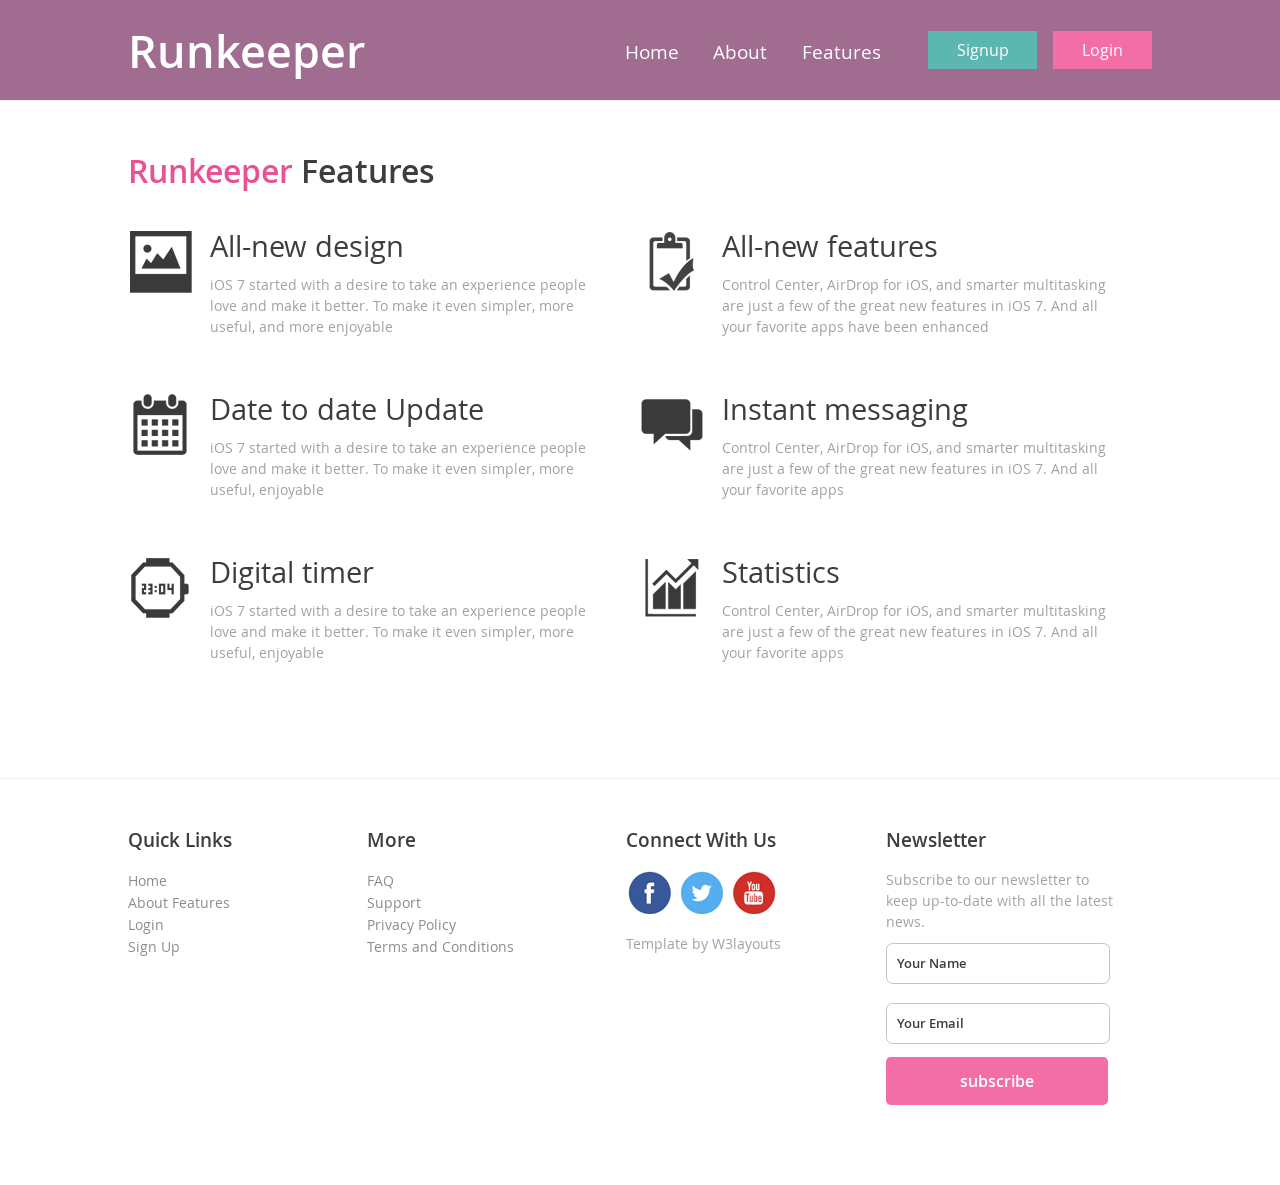
<file: features.html>
<!--
Author: W3layouts
Author URL: http://w3layouts.com
License: Creative Commons Attribution 3.0 Unported
License URL: http://creativecommons.org/licenses/by/3.0/
-->
<!DOCTYPE HTML>
<html>
	<head>
		<title>Runkeeper Website Template | features :: w3layouts</title>
		<link href="web/css/style.css" rel='stylesheet' type='text/css' />
		<meta name="viewport" content="width=device-width, initial-scale=1">
		<link rel="shortcut icon" type="image/x-icon" href="web/images/fav-icon.png" />
		<script type="application/x-javascript"> addEventListener("load", function() { setTimeout(hideURLbar, 0); }, false); function hideURLbar(){ window.scrollTo(0,1); } </script>
		</script>
		<!---start-login-script--->
		<script type="text/javascript" src="web/js/jquery.min.js"></script>
		<script src="web/js/login.js"></script>
		<!---//End-login-script--->
		<!-----768px-menu----->
		<link type="text/css" rel="stylesheet" href="web/css/jquery.mmenu.all.css" />
		<script type="text/javascript" src="web/js/jquery.mmenu.js"></script>
			<script type="text/javascript">
				//	The menu on the left
				$(function() {
					$('nav#menu-left').mmenu();
				});
		</script>
		<!-----//768px-menu----->
	</head>
	<body>
		<!---start-wrap---->
		<!------start-768px-menu---->
			<div id="page">
					<div id="header">
						<a class="navicon" href="#menu-left"> </a>
					</div>
					<nav id="menu-left">
						<ul>
							<li><a href="index.html">Home</a></li>
							<li><a href="about.html">About</a></li>
							<li><a href="features.html">Features</a></li>
							<div class="clear"> </div>
						</ul>
					</nav>
			</div>
		<!------start-768px-menu---->
			<!---start-header---->
			<div class="header">
				<div class="wrap">
				<div class="header-left">
					<div class="logo">
						<a href="index.html">Runkeeper</a>
					</div>
				</div>
				<div class="header-right">
					<div class="top-nav">
					<ul>
						<li><a href="index.html">Home</a></li>
						<li><a href="about.html">About</a></li>
						<li><a href="features.html">Features</a></li>
					</ul>
				</div>
				<div class="sign-ligin-btns">
					<ul>
						<li id="signupContainer"><a class="signup" id="signupButton" href="#"><span><i>Signup</i></span></a>
							 <div class="clear"> </div>
				                <div id="signupBox">                
				                    <form id="signupForm">
				                        <fieldset id="signupbody">
				                            <fieldset>
				                                <label for="email">Email Address <span>*</span></label>
				                                <input type="text" name="email" id="signupemail" />
				                            </fieldset>
				                            <fieldset>
				                                <label for="password">Choose Password <span>*</span></label>
				                                <input type="password" name="password" id="signuppassword" />
				                            </fieldset>
				                             <fieldset>
				                                <label for="password">Confirm Password <span>*</span></label>
				                                <input type="password" name="password" id="signuppassword1" />
				                            </fieldset>
				                            <input type="submit" id="signup" value="Register Now!" />
				                        </fieldset>
				                    </form>
				                </div>
				            <!-- Login Ends Here -->
						</li>
						<li id="loginContainer"><a class="login" id="loginButton" href="#"><span><i>Login</i></span></i></a>
							 <div class="clear"> </div>
				                <div id="loginBox">                
				                    <form id="loginForm">
				                        <fieldset id="body">
				                            <fieldset>
				                                <label for="email">Email Address</label>
				                                <input type="text" name="email" id="email" />
				                            </fieldset>
				                            <fieldset>
				                                <label for="password">Password</label>
				                                <input type="password" name="password" id="password" />
				                            </fieldset>
				                            <label class="remeber" for="checkbox"><input type="checkbox" id="checkbox" />Remember me</label>
				                            <input type="submit" id="login" value="login" />
				                        </fieldset>
				                        <span><a href="#">Forgot your password?</a></span>
				                    </form>
				                </div>
				            <!-- Login Ends Here -->
						</li>
						<div class="clear"> </div>
					</ul>
				</div>
				<div class="clear"> </div>
				</div>
				<div class="clear"> </div>
			</div>
			</div>
			<!---//End-header---->
			<!----//End-banner---->
			<!----start-content--->
			<div class="content">
				<div class="content-feature-grids">
					<div class="wrap"> 
						<h1><span>Runkeeper</span> Features</h1>
					<div class="feature-grid">
						<div class="feature-grid-left icon1">
							<span> </span>
						</div>
						<div class="feature-grid-right">
							<h2>All-new design</h2>
							<p>iOS 7 started with a desire to take an experience people love and make it better. To make it even simpler, more useful, and more enjoyable </p>
						</div>
						<div class="clear"> </div>
					</div>
					<div class="feature-grid">
						<div class="feature-grid-left icon2">
							<span> </span>
						</div>
						<div class="feature-grid-right">
							<h2>All-new features</h2>
							<p>Control Center, AirDrop for iOS, and smarter multitasking are just a few of the great new features in iOS 7. And all your favorite apps have been enhanced</p>
						</div>
						<div class="clear"> </div>
					</div>
					<div class="feature-grid">
						<div class="feature-grid-left icon3">
							<span> </span>
						</div>
						<div class="feature-grid-right">
							<h2>Date to date Update</h2>
							<p>iOS 7 started with a desire to take an experience people love and make it better. To make it even simpler, more useful, enjoyable </p>
						</div>
						<div class="clear"> </div>
					</div>
					<div class="feature-grid">
						<div class="feature-grid-left icon4">
							<span> </span>
						</div>
						<div class="feature-grid-right">
							<h2>Instant messaging</h2>
							<p>Control Center, AirDrop for iOS, and smarter multitasking are just a few of the great new features in iOS 7. And all your favorite apps</p>
						</div>
						<div class="clear"> </div>
					</div>
					<div class="feature-grid">
						<div class="feature-grid-left icon5">
							<span> </span>
						</div>
						<div class="feature-grid-right">
							<h2>Digital timer</h2>
							<p>iOS 7 started with a desire to take an experience people love and make it better. To make it even simpler, more useful, enjoyable </p>
						</div>
						<div class="clear"> </div>
					</div>
					<div class="feature-grid">
						<div class="feature-grid-left icon6">
							<span> </span>
						</div>
						<div class="feature-grid-right">
							<h2>Statistics</h2>
							<p>Control Center, AirDrop for iOS, and smarter multitasking are just a few of the great new features in iOS 7. And all your favorite apps</p>
						</div>
						<div class="clear"> </div>
					</div>
					<div class="clear"> </div>
				</div>
				</div>
			</div>
				<!---start-bottom-footer-grids---->
				<div class="footer-grids">
					<div class="wrap">
						<div class="footer-grid">
							<h3>Quick Links</h3>
							<ul>
								<li><a href="#">Home</a></li>
								<li><a href="#">About Features</a></li>
								<li><a href="#">Login</a></li>
								<li><a href="#">Sign Up</a></li>
							</ul>
						</div>
						<div class="footer-grid">
							<h3>More</h3>
							<ul>
								<li><a href="#">FAQ</a></li>
								<li><a href="#">Support</a></li>
								<li><a href="#">Privacy Policy</a></li>
								<li><a href="#">Terms and Conditions</a></li>
							</ul>
						</div>
						<div class="footer-grid">
							<h3>Connect With Us</h3>
							<ul class="social-icons">
								<li><a class="facebook" href="#"> </a></li>
								<li><a class="twitter" href="#"> </a></li>
								<li><a class="youtube" href="#"> </a></li>
							</ul>
							<p class="copy-right">Template by <a href="#">W3layouts</a></p>
						</div>
						<div class="footer-grid">
							<h3>Newsletter</h3>
							<p>Subscribe to our newsletter to keep up-to-date with all the latest news.</p>
							<form>
								<input type="text" class="text" value="Your Name" onfocus="this.value = '';" onblur="if (this.value == '') {this.value = 'Your Name';}">
								<input type="text" class="text" value="Your Email" onfocus="this.value = '';" onblur="if (this.value == '') {this.value = 'Your Email';}">
								<input type="submit" value="subscribe" />
							</form>
						</div>
						<div class="clear"> </div>
					</div>
				</div>
				<!---//End-bottom-footer-grids---->
			</div>
			<!----//End-content--->
		<!---//End-wrap---->
	</body>
</html>
</file>
<file: web/css/style.css>
/* reset */
html,body,div,span,applet,object,iframe,h1,h2,h3,h4,h5,h6,p,blockquote,pre,a,abbr,acronym,address,big,cite,code,del,dfn,em,img,ins,kbd,q,s,samp,small,strike,strong,sub,sup,tt,var,b,u,i,dl,dt,dd,ol,nav ul,nav li,fieldset,form,label,legend,table,caption,tbody,tfoot,thead,tr,th,td,article,aside,canvas,details,embed,figure,figcaption,footer,header,hgroup,menu,nav,output,ruby,section,summary,time,mark,audio,video{margin:0;padding:0;border:0;font-size:100%;font:inherit;vertical-align:baseline;}
article, aside, details, figcaption, figure,footer, header, hgroup, menu, nav, section {display: block;}
ol,ul{list-style:none;margin:0px;padding:0px;}
blockquote,q{quotes:none;}
blockquote:before,blockquote:after,q:before,q:after{content:'';content:none;}
table{border-collapse:collapse;border-spacing:0;}
/* start editing from here */
a{text-decoration:none;}
.txt-rt{text-align:right;}/* text align right */
.txt-lt{text-align:left;}/* text align left */
.txt-center{text-align:center;}/* text align center */
.float-rt{float:right;}/* float right */
.float-lt{float:left;}/* float left */
.clear{clear:both;}/* clear float */
.pos-relative{position:relative;}/* Position Relative */
.pos-absolute{position:absolute;}/* Position Absolute */
.vertical-base{	vertical-align:baseline;}/* vertical align baseline */
.vertical-top{	vertical-align:top;}/* vertical align top */
nav.vertical ul li{	display:block;}/* vertical menu */
nav.horizontal ul li{	display: inline-block;}/* horizontal menu */
img{max-width:100%;}
/*end reset*/
/*----importing-fonts---*/
/*-----light-font----*/
@font-face {
    font-family: 'open_sanslight';
    src: url('../fonts/opensans_light_macroman/OpenSans-Light-webfont.eot');
    src: url('../fonts/opensans_light_macroman/OpenSans-Light-webfont.eot?#iefix') format('embedded-opentype'),
         url('../fonts/opensans_light_macroman/OpenSans-Light-webfont.woff') format('woff'),
         url('../fonts/opensans_light_macroman/OpenSans-Light-webfont.ttf') format('truetype'),
         url('../fonts/opensans_light_macroman/OpenSans-Light-webfont.svg#open_sanslight') format('svg');
    font-weight: normal;
    font-style: normal;
}
	/*-----regular-font----*/
@font-face {
    font-family: 'open_sansregular';
    src: url('../fonts/opensans_regular_macroman/OpenSans-Regular-webfont.eot');
    src: url('../fonts/opensans_regular_macroman/OpenSans-Regular-webfont.eot?#iefix') format('embedded-opentype'),
         url('../fonts/opensans_regular_macroman/OpenSans-Regular-webfont.woff') format('woff'),
         url('../fonts/opensans_regular_macroman/OpenSans-Regular-webfont.ttf') format('truetype'),
         url('../fonts/opensans_regular_macroman/OpenSans-Regular-webfont.svg#open_sansregular') format('svg');
    font-weight: normal;
    font-style: normal;
}
	/*-----semi-bold-font----*/
@font-face {
    font-family: 'open_sanssemibold';
    src: url('../fonts/opensans_semibold_macroman/OpenSans-Semibold-webfont.eot');
    src: url('../fonts/opensans_semibold_macroman/OpenSans-Semibold-webfont.eot?#iefix') format('embedded-opentype'),
         url('../fonts/opensans_semibold_macroman/OpenSans-Semibold-webfont.woff') format('woff'),
         url('../fonts/opensans_semibold_macroman/OpenSans-Semibold-webfont.ttf') format('truetype'),
         url('../fonts/opensans_semibold_macroman/OpenSans-Semibold-webfont.svg#open_sanssemibold') format('svg');
    font-weight: normal;
    font-style: normal;
}
/*----//importing-fonts---*/
body{
	background:#fff;
	//background: #675CC5;
	font-family: 'open_sansregular';
}
/*---start-wrap-----*/
.wrap{
	width:70%;
	margin:0 auto;
}
#page{
	display:none;
}
/*---start-header----*/
.header {
	padding: 0.3em 0 0em;
	border-bottom: 1px solid #eee;
	background: #A06C90;
}
.header-left{
	float:left;
	margin-top: 1em;
}
.logo a{
	//color: #E95393;
	color: #fff;
	font-family: 'open_sanssemibold';
	font-size: 2.8em;
}
.header-right{
	float:right;
	width: 50%;
}
.top-nav ul li{
	display:inline-block;
}
.top-nav ul li a{
	//color: #777777;
	color: #fff;
	padding: 1.8em 0.8em;
	display: block;
	font-size: 1.2em;
	transition:0.5s all;
	-webkit-transition:0.5s all;
	-moz-transition:0.5s all;
	-o-transition:0.5s all;
}
.top-nav ul li a:hover{
	color:#E95393;
}
.top-nav{
	float:left;
}
.sign-ligin-btns{
	float:right;
	margin-top: 1.8em;
}
.sign-ligin-btns ul li{
	display:inline-block;
	margin-left: 1em;
}
.sign-ligin-btns ul li a.signup span,.sign-ligin-btns ul li a.login span{
	padding: 0.5em 1.8em 0.55em 1.8em;
	display: block;
	font-size: 1em;
	transition: 0.5s all;
	-webkit-transition: 0.5s all;
	-moz-transition: 0.5s all;
	-o-transition: 0.5s all;
	border-radius: 0.15em;
	-webkit-border-radius: 0.15em;
	-moz-border-radius: 0.15em;
	-o-border-radius: 0.15em;
}
.sign-ligin-btns ul li a.signup{
	//background:#53CBE9;
	background: #5CB7B1;
	color:#FFF;
}
.sign-ligin-btns ul li a.signup:hover{
	background: #52ADA7;
}
.sign-ligin-btns ul li a.login{
	background:#F36EA7;
	//background: #5A9AB7;
	color:#FFF;
}
.sign-ligin-btns ul li a.login:hover{
	background: #EE639F;
}
/*---End-header----*/
/*--slider--*/
.text-slider{
	//background:url(../images/slider.jpg) no-repeat 0px 0px;
	background:url(../images/work.jpg) no-repeat 0px 0px;
	background-size: 100% 120%;
}
/*--//End-slider--*/
/*----start-content---*/
.top-grids{
	padding: 3em 0 5em 0;
	position:relative;
}
.top-grid{
	width:31.33%;
	float:left;
	margin-right:2%;
	text-align:center;
	position: relative;
}
.top-grid img{
	display:inline-block;
}
.top-grid span label{
	font-size: 1.6em;
	line-height: 1.8em;
	color: #6B6B6B;
}
.top-grid span{
	display: block;
	width: 45px;
	height: 45px;
	border: 2px solid #ADACAC;
	border-radius: 30em;
	margin: 0.8em auto 1em;
}
.top-grid a{
	display: block;
	color: #6B6B6B;
	font-size: 1.25em;
}
.top-grid:nth-child(3){
	margin-right:0;
}
.product-pic {
	min-height: 178px;
}
.frist-product-pic{
	padding-top:10px;
	min-height:120px;
}
.grids-border{
	position:absolute;
}
.border{
	height: 3px;
	width: 300px;
	display: block;
	background: url(../images/grids-border.png) no-repeat 0px 0px;
	position: absolute;
	left: 60%;
	top: 76%;
}
/*---start-mid-grids----*/
.mid-grids{
	padding: 5em 0;
	border: 1px solid #eee;
	border-right: none;
	border-left: none;
}
.mid-grids-left{
	float:left;
	width:40%;
	margin-right:2%;
}
.mid-grids-right{
	float:right;
	width:58%;
}
.fea li a:before{
	content:url(../images/arrow.png) no-repeat 0px 0px;
}
.mid-grids-right h3 span{
	color:#E95192;
	font-size: 1.4em;
	font-family: 'open_sanssemibold';
}
.mid-grids-right h3{
	color:#727272;
	font-size: 2em;
}
.mid-grids-right p{
	font-size: 1.25em;
	line-height: 1.5em;
	color: #6F6F6F;
	width: 80%;
}
.mid-grids-right p big{
	font-family: 'open_sanssemibold';
}
.mid-grids-right ul li{
	display:block;
}
.mid-grids-right ul{
	margin: 0.6em 0 1.1em;
}
.mid-grids-right ul li a{
	font-family: 'open_sanslight';
	color: #A2A2A2;
	padding: 0.2em 0;
	font-size: 1.2em;
	display: block;
	-webkit-transition: all 0.3s ease-in-out;
	-moz-transition: all 0.3s ease-in-out;
	-o-transition: all 0.3s ease-in-out;
	transition: all 0.3s ease-in-out;
	filter: alpha(opacity=50);
	opacity: 0.9;
}
.mid-grids-right ul li a:hover{
	zoom: 1;
	filter: alpha(opacity=50);
	opacity: 1;
	-webkit-transition: opacity .15s ease-in-out;
	-moz-transition: opacity .15s ease-in-out;
	-ms-transition: opacity .15s ease-in-out;
	-o-transition: opacity .15s ease-in-out;
	transition: opacity .15s ease-in-out;
}
.mid-grids-right ul li a i{
	font-style:italic;
	padding:0px 5px;
	font-family: 'open_sanssemibold';
	color:#646464;
}
.big-btns ul li{
	display:inline-block;
}
.big-btns ul li a{
	width: 178px;
	height: 50px;
	display: block;
}
.big-btns ul li a.and{
	background:url(../images/big-btns.png) no-repeat 0px 0px; 
}
.big-btns ul li a.iphone{
	background: url(../images/big-btns.png) no-repeat -182px 0px;
}
/*---//End-mid-grids---*/
/*---start-footer-grids---*/
.footer-grid{
	width: 23.33%;
	float: left;
	margin-right: 2%;
}
.footer-grid:nth-child(3n+1){
	margin-right:0;
}
.footer-grid h3{
	color:#3D3D3D;
	font-size:1.2em;
	font-family: 'open_sanssemibold';
	margin-bottom: 0.8em;
}
.footer-grid ul li{
}
.footer-grid ul li a{
	color: #8C8C8C;
	font-size: 0.9em;
	transition:0.5s all;
	-webkit-transition:0.5s all;
	-moz-transition:0.5s all;
	-o-transition:0.5s all;
}
.footer-grid ul li a:hover{
	zoom: 1;
	filter: alpha(opacity=75);
	opacity: 0.7;
	-webkit-transition: opacity .15s ease-in-out;
	-moz-transition: opacity .15s ease-in-out;
	-ms-transition: opacity .15s ease-in-out;
	-o-transition: opacity .15s ease-in-out;
	transition: opacity .15s ease-in-out;
}
.social-icons li{
	display:inline-block;
}
.social-icons li a{
	width:48px;
	height:45px;
	display:block;
}
.social-icons li a.facebook{
	background:url(../images/footer-icons.png) no-repeat 0px 0px;
}
.social-icons li a.twitter{
	background: url(../images/footer-icons.png) no-repeat -56px 0px;
}
.social-icons li a.youtube{
	background: url(../images/footer-icons.png) no-repeat -112px 0px;
}
.footer-grid p{
	color: #A2A2A2;
	font-size: 0.875em;
	line-height: 1.5em;
	padding:0 0 0.4em 0;
}
.footer-grid input[type="text"]{
	width: 84%;
	margin: 0.4em 0 1em;
	padding: 0.8em;
	border: 1px solid #C3C3C3;
	transition: border-color 0.5s all;
	-webkit-transition: border-color 0.5s all;
	-moz-transition: border-color 0.5s all;
	-o-transition: border-color 0.5s all;
	font-family: 'open_sanssemibold';
	color: #3D3D3D;
	outline: none;
	border-radius: 0.5em;
	-webkit-border-radius: 0.5em;
	-moz-border-radius: 0.5em;
	-o-border-radius: 0.5em;
}
.footer-grid input[type="text"]:hover{
	border:1px solid #999;
}
.footer-grid input[type="submit"]{
	background: #F36EA7;
	padding: 0.8em;
	display: block;
	width: 93%;
	font-family: 'open_sanssemibold';
	color: #FFF;
	border: none;
	font-size: 1em;
	border-radius: 0.3em;
	-webkit-border-radius: 0.3em;
	-moz-border-radius: 0.3em;
	-o-border-radius: 0.3em;
	outline:none;
	cursor:pointer;
	transition: 0.5s all;
	-webkit-transition: 0.5s all;
	-moz-transition: 0.5s all;
	-o-transition: 0.5s all;
}
.footer-grid input[type="submit"]:hover {
	background: #EE639F;
}
.footer-grids {
	padding: 3em 0 5em;
}
.copy-right{
	margin-top:1em;
}
.copy-right a{
	color: #A2A2A2;
	transition:0.5s all;
	-webkit-transition:0.5s all;
	-moz-transition:0.5s all;
	-o-transition:0.5s all;
}
.copy-right a:hover{
	color:#F36EA7;
}
/*---//End-footer-grids---*/
/*---strat-about----*/
.about h1{
	color: #3D3D3D;
	font-size: 2em;
	font-family: 'open_sanssemibold';
	margin:1em 0 0 0;
}
.about h1 span{
	color:#E95192;
	font-family: 'open_sanssemibold';
}
/*---start-panels----*/
.panels {
	margin: 1em 0 2em 0;
}
.panel-left{
	text-align: center;
}
.panel-right h3 span{
	color: #E95192;
	font-size: 1.4em;
	font-family: 'open_sanssemibold';
}
.panel-left span{
	background: url(../images/dual-divice.png) no-repeat 0px 0px;
	width: 239px;
	height: 328px;
	display: block;
	margin: 0 auto;
}
.panel-right{
	text-align: center;
}
.panel-right h3{
	font-size: 2em;
	color: #3D3D3D;
	font-weight: 300;
	line-height: 1.5em;
	padding: 0.4em 0 0.2em 0;
}
.panel-right p{
	font-weight: 300;
	width: 79%;
	margin: 0 auto;
	color: #A2A2A2;
	font-size: 0.9em;
	line-height: 1.5em;
}
/*---//End-panels----*/
/*---start-testimonials----*/
.testimonials {
	padding: 0em 0 2em 0;
	border: 1px solid #eee;
	border-right: 0;
	border-left: 0;
	margin: 3em 0 1em;
}
.testimonial-head{
	text-align:center;
}
.testimonial-head p{
	color: #A2A2A2;
	font-size: 0.9em;
	line-height: 1.5em;
	margin: 0 auto;
}
.testimonial-grid{
	float:left;
	width:31.33%;
	margin-right:2%;
	text-align:center;
}
.testimonial-grid p{
	width: 90%;
	margin: 0.5em auto;
	color: #A2A2A2;
	font-size: 0.9em;
	line-height: 1.5em;
}
.testimonial-grid a{
	font-size: 1em;
	color: #3D3D3D;
	line-height: 1.8em;
	transition: 0.5s all;
	-webkit-transition: 0.5s all;
	-moz-transition: 0.5s all;
	-o-transition: 0.5s all;
	font-family: 'open_sanssemibold';
}
.testimonial-grids {
	margin: 3em 0;
}
.testimonial-grid a:hover{
	color:#F36EA7;
}
.testimonial-grid:nth-child(3){
	margin-right:0px;
}
/*---//End-testimonials----*/
/*---start-clients-sider-----*/
/*-----*/
.flexiselDemo3 {
	display:none;
}

.nbs-flexisel-container {
    position:relative;
    max-width:100%;
}
.nbs-flexisel-ul {
    position:relative;
    width:9999px;
    margin:0px;
    padding:0px;
    list-style-type:none;   
    text-align:center;  
}

.nbs-flexisel-inner {
    overflow: hidden;
	width: 79%;
	margin: 0 auto;
}
.nbs-flexisel-item {
    float:left;
    margin:0px;
    padding:0px;
    cursor:pointer;
    position:relative;
    line-height:0px;
    cursor:pointer;
}
.nbs-flexisel-item img {
    width: 100%;
    cursor: pointer;
    position: relative;
    margin-top: 10px;
    margin-bottom: 10px;
    max-width:100px;
    max-height:45px;
}
/*** Navigation ***/
.nbs-flexisel-nav-left,
.nbs-flexisel-nav-right {
    width: 22px;
    height: 22px; 
    position: absolute;
    cursor: pointer;
    z-index: 100;
    opacity: 0.5;
}
.nbs-flexisel-nav-left {
    left: 10px;
    background: url(../images/button-previous.png) no-repeat;
}

.nbs-flexisel-nav-right {
    right: 5px;
    background: url(../images/button-next.png) no-repeat;
}
/*---//clients-sider-----*/
/*---//End-about----*/
/*---start-feartures-grids----*/
.feature-grid{
	width: 50%;
	float: left;
	margin-bottom: 5%;
}
.feature-grid:nth-child(2),.feature-grid:nth-child(4),.feature-grid:nth-child(6){
	margin-right:0;
}
.feature-grid-left {
	width: 13%;
	float: left;
	margin-top: 0.3em;
}
.feature-grid-left span{
	width:64px;
	height:64px;
	display:inline-block;
}
.icon1 span{
	background: url(../images/icons.png) no-repeat -6px 0px;
}
.icon2 span{
	background: url(../images/icons.png) no-repeat -328px 0px;
}
.icon3 span{
	background: url(../images/icons.png) no-repeat -268px 0px;
}
.icon4 span{
	background: url(../images/icons.png) no-repeat -74px 0px;
}
.icon5 span{
	background: url(../images/icons.png) no-repeat -140px 0px;
}
.icon6 span{
	background: url(../images/icons.png) no-repeat -204px 0px;
}
.feature-grid-right{
	width:84%;
	float:right;
}
.feature-grid-right h2{
	font-size: 1.8em;
	color: #3D3D3D;
	font-weight: 300;
	line-height: 1.5em;
	margin: 0px 0px 0.2em 0;
	display: block;
	transition: 0.5s all;
	-webkit-transition: 0.5s all;
	-moz-transition: 0.5s all;
	-o-transition: 0.5s all;
}
.feature-grid-right p{
	font-size: 0.875em;
	color: #A2A2A2;
	line-height: 1.5em;
	width: 90%;
}
.content-feature-grids {
	border-bottom: 1px solid #eee;
	padding: 3em 0 4em 0;
}
.content-feature-grids h1{
	color: #3D3D3D;
	font-size: 2em;
	font-family: 'open_sanssemibold';
	margin: 0em 0 1em 0;
}
.content-feature-grids h1 span{
	color: #E95192;
	font-family: 'open_sanssemibold';
}
/*---//End-feartures-grids----*/
/*-------LOGIN STARTS HERE -------*/
/* Login Container (default to float:right) */
#loginContainer {
    position:relative;
    float: left;
}

/* Login Button */
#loginButton { 
    display: inline-block;
	float: right;
	position: relative;
	z-index: 30;
	top: -3px;
	cursor: pointer;
}
/* Login Button Text */
#loginButton span {
  display: block;
	text-align: center;
	border-radius: 0.15em;
	-webkit-border-radius: 0.15em;
	-moz-border-radius: 0.15em;
	-o-border-radius: 0.15em;
}
/* Login Box */
#loginBox {
    position: absolute;
	top: 66px;
	right: 0;
	display: none;
	z-index: 999;
	padding-bottom: 0.8em;
	background: #fff;
	border: 1px solid #eee;
}
/* If the Login Button has been clicked */    
#loginButton.active {
	border-radius: 0.15em;
}
.active span:hover{
	color:#FFF;
}
/* Login Form */
#loginForm {
    width: 270px;
	z-index: 999;
}
#loginForm fieldset {
    margin:0 0 0px 0;
    display:block;
    border:0;
    padding:0;
}
fieldset#body {
    background:#fff;
    padding:10px 13px;
    margin:0;
}
#loginForm #checkbox {
    width:auto;
    margin: 7px 9px 0 0;
    float:left;
    padding:0;
    border:0;
    *margin:-3px 9px 0 0; /* IE7 Fix */
}
#body label {
    color:#777777;
    display:block;
    float:left;
    line-height: 1.5em;
}
#loginForm #body fieldset label {
    display: block;
	color: #777;
	font-size: 0.875em;
	font-weight: normal;
	text-align: center;
	text-transform: uppercase;
	line-height: 1.5em;
}
/* Default Input */
#loginForm input {
    width: 93.6%;
	color: #3a454d;
	padding: 8px 8px;
	margin: 0.3em 0;
	border: 1px solid #D8D8D8;
	font-size: 0.875em;
	font-family: 'open_sansregular';
	transition: border-color 0.5s all;
	-webkit-transition: border-color 0.5s all;
	-moz-transition: border-color 0.5s all;
	-o-transition: border-color 0.5s all;
	border-radius: 0.15em;
	-webkit-border-radius: 0.15em;
	-moz-border-radius: 0.15em;
	-o-border-radius: 0.15em;
}
#loginForm input:hover{
	border: 1px solid #999;
} 
.remeber{
	margin-top:0.5em;
}
/* Sign In Button */
#loginForm #login {
    color: #fff;
	font-size: 0.875em;
	font-weight: normal;
	padding: 10px 15px;
	text-transform: uppercase;
	background:#F36EA7;
	display: inline-block;
	width: 100%;
	cursor:pointer;
	margin: 1em 0 0 0;
	border: none;
	-webkit-transition: all 0.3s ease-out;
	-moz-transition: all 0.3s ease-out;
	-ms-transition: all 0.3s ease-out;
	-o-transition: all 0.3s ease-out;
	transition: all 0.3s ease-out;
	border-radius: 0.15em;
	-webkit-border-radius: 0.15em;
	-moz-border-radius: 0.15em;
	-o-border-radius: 0.15em;
}
#loginButton span:hover{
	color:#FFF;
}
#loginForm #login:hover{
	background:#3D3D3D;
}
/* Forgot your password */
#loginForm span {
    display: block;
	background: #fff;
	padding: 0px 0px 0px 13px;
}
#loginForm span a {
    color: #777;
	font-size: 0.875em;
}
input:focus {
    outline:none;
}
/* signup Container (default to float:right) */
#signupContainer {
    position:relative;
    float: left;
}

/* Login Button */
#signupButton { 
    display: inline-block;
	float: right;
	position: relative;
	z-index: 30;
	top: -3px;
	cursor: pointer;
}
/* Login Button Text */
#signupButton span {
  display: block;
	text-align: center;
	border-radius: 0.15em;
	-webkit-border-radius: 0.15em;
	-moz-border-radius: 0.15em;
	-o-border-radius: 0.15em;
}
/* Login Box */
#signupBox {
    position: absolute;
	top: 66px;
	right: 0;
	display: none;
	z-index: 999;
	padding-bottom: 0.8em;
	background: #fff;
	border: 1px solid #eee;
}
/* If the Login Button has been clicked */    
#signupButton.active {
	border-radius: 0.15em;
}
.active span:hover{
	color:#FFF;
}
/* Login Form */
#signupForm {
    width: 270px;
	z-index: 999;
}
#signupForm fieldset {
    margin:0 0 0px 0;
    display:block;
    border:0;
    padding:0;
}
fieldset#signupbody {
    background:#fff;
    padding:10px 13px;
    margin:0;
}
#signupForm #checkbox {
    width:auto;
    margin: 7px 9px 0 0;
    float:left;
    padding:0;
    border:0;
    *margin:-3px 9px 0 0; /* IE7 Fix */
}
#signupbody label {
    color:#777777;
    display:block;
    float:left;
    line-height: 1.5em;
}
#signupForm #signupbody fieldset label {
    display: block;
	color: #777;
	font-size: 0.875em;
	font-weight: normal;
	text-align: center;
	text-transform: uppercase;
	line-height: 1.5em;
}
#signupForm #signupbody fieldset label span{
	display: inline-block;
	padding: 0px;
	font-size: 0.875em;
	color:#F36EA7;
}
/* Default Input */
#signupForm input[type="text"],#signupForm input[type="password"]{
    width: 93.6%;
	color: #3a454d;
	padding: 8px 8px;
	margin: 0.3em 0;
	border: 1px solid #D8D8D8;
	font-size: 0.875em;
	font-family: 'open_sansregular';
	transition: border-color 0.5s all;
	-webkit-transition: border-color 0.5s all;
	-moz-transition: border-color 0.5s all;
	-o-transition: border-color 0.5s all;
	border-radius: 0.15em;
	-webkit-border-radius: 0.15em;
	-moz-border-radius: 0.15em;
	-o-border-radius: 0.15em;
}
#signupForm input:hover{
	border: 1px solid #999;
} 
.remeber{
	margin-top:0.5em;
}
/* Sign In Button */
#signupForm #signup {
    color: #fff;
	font-size: 0.875em;
	font-weight: normal;
	padding: 10px 15px;
	text-transform: uppercase;
	background:#F36EA7;
	display: inline-block;
	width: 100%;
	cursor:pointer;
	margin: 1em 0 0 0;
	border: none;
	-webkit-transition: all 0.3s ease-out;
	-moz-transition: all 0.3s ease-out;
	-ms-transition: all 0.3s ease-out;
	-o-transition: all 0.3s ease-out;
	transition: all 0.3s ease-out;
	border-radius: 0.15em;
	-webkit-border-radius: 0.15em;
	-moz-border-radius: 0.15em;
	-o-border-radius: 0.15em;
	font-family: 'open_sansregular';
}
#signupButton span:hover{
	color:#FFF;
}
#signupForm #signup:hover{
	background:#3D3D3D;
}
/* Forgot your password */
#signupForm span {
    display: block;
	background: #fff;
	padding: 0px 0px 0px 13px;
}
#signupForm span a {
    color: #777;
	font-size: 0.875em;
}
input:focus {
    outline:none;
}
/*----//End-content---*/
/*---//End-wrap-----*/
/*---start-responsive-design----*/
@media only screen and (max-width:1440px) and (min-width:1366px) {
	.wrap {
		width: 75%;
	}
}
@media only screen and (max-width:1366px) and (min-width:1280px) {
	.wrap {
		width:80%;
	}
	.text-slider {
		background-size: 100% 100%;
	}
}
@media only screen and (max-width:1280px) and (min-width:1024px) {
	.wrap {
		width:80%;
	}
	.text-slider {
		background-size: 100% 100%;
	}
	.header-right {
		width: 53%;
	}
}
@media only screen and (max-width:1024px) and (min-width:768px) {
	.wrap {
		width:80%;
	}
	.text-slider {
		background-size: 100% 100%;
	}
	.header-right {
		width: 66%;
	}
	.mid-grids-right h3 span {
		font-size: 1.2em;
	}
	.mid-grids-right h3 {
		font-size: 1.5em;
	}
	.mid-grids-right p {
		font-size: 0.9em;
	}
	.mid-grids-right ul li a {
		font-size: 0.99em;
	}
	.border {
		width: 215px;
		left: 61%;
		top: 76%;
	}
	.top-grids {
		padding: 2em 0 3em 0;
	}
	.mid-grids {
		padding: 3em 0 2em;
	}
	.panel-right h3 {
		font-size: 1.8em;
	}
	.feature-grid-right {
		width: 81%;
	}
	.header {
		padding:0;
	}
}
@media only screen and (max-width:768px) and (min-width:640px) {
	.wrap {
		width:80%;
	}
	.text-slider {
		background-size: 100% 100%;
	}
	.header-right {
		width: 66%;
	}
	.mid-grids-right h3 span {
		font-size: 1.2em;
	}
	.mid-grids-right h3 {
		font-size: 1.5em;
	}
	.mid-grids-right p {
		font-size: 0.9em;
	}
	.mid-grids-right ul li a {
		font-size: 0.99em;
	}
	.border {
		width: 148px;
		left: 64%;
		top: 76%;
	}
	.top-grids {
		padding: 2em 0 3em 0;
	}
	.mid-grids {
		padding: 3em 0 2em;
	}
	.panel-right h3 {
		font-size: 1.6em;
	}
	.feature-grid-right {
		width: 86%;
	}
	.feature-grid-left {
		margin-top: 1em;
	}
	.feature-grid-right h2 {
		font-size: 1.5em;
		margin:0;
	}
	.header {
		padding: 1em 0;
	}
	.testimonial-grid {
		float: none;
		width:100%;
		margin-bottom:1em;
		text-align: center;
	}
	/*----*/
	#page{
		display:block;
	}
	.top-grid a {
		font-size: 1em;
	}
	.top-grid span {
		width: 35px;
		height: 35px;
	}
	.top-grid span label {
		font-size: 1.2em;
	}
	.about h1 {
		font-size: 1.8em;
		margin: 0.5em 0 0 0;
	}
	.content-feature-grids {
		padding: 1em 0 2em 0;
	}
	.content-feature-grids h1 {
		font-size: 1.8em;
	}
	.feature-grid {
		width:100%;
		float:none;
		margin-bottom:1em;
	}
	.navicon
	{
		display: block;
		width: 32px;
		height: 32px;
		position: absolute;
		top: 35px;
		left: 11px;
		background: url(../images/nav-icon.png) no-repeat;
	}
	.top-nav{
		display:none;
	}
	.header-left {
		float: none;
		margin-top:0em;
	}
	.sign-ligin-btns {
		float: none;
		margin-top: 0px;
		position: absolute;
		top: 4%;
		right: 10%;
	}
	#signupBox,#loginBox {
		top: 60px;
	}
	.mid-grids-left {
		float: none;
		width:100%;
		margin-right:0%;
		text-align: center;
	}
	.mid-grids-right {
		float: none;
		width:100%;
		text-align: center;
	}
	.mid-grids-right ul li {
		display: inline-block;
	}
	.footer-grid {
		width:100%;
		float: none;
		margin-right:0%;
	}
	.footer-grids {
		padding: 2em 0 3em;
	}
	.footer-grid ul li {
		display:inline-block;
		margin-right:0.6em;
	}
	.footer-grid h3 {
		margin-bottom: 0em;
	}
	.footer-grid ul{
		margin:0.5em 0;
	}
	.footer-grid p {
		padding: 0.5em 0;
	}
	.copy-right {
		margin:1em 0 1em 0;
	}
	.footer-grid input[type="text"] {
		width: 89%;
	}
	.panel-right p {
		width:100%;
	}
}
@media only screen and (max-width:640px) and (min-width:480px) {
	.wrap {
		width:80%;
	}
	.text-slider {
		background-size: 100% 100%;
	}
	.header-right {
		width: 66%;
	}
	.mid-grids-right h3 span {
		font-size: 1.2em;
	}
	.mid-grids-right h3 {
		font-size: 1.5em;
	}
	.mid-grids-right p {
		font-size: 0.9em;
	}
	.mid-grids-right ul li a {
		font-size: 0.99em;
	}
	.border {
		width: 126px;
		left: 65%;
		top: 76%;
	}
	.top-grids {
		padding: 2em 0 3em 0;
	}
	.mid-grids {
		padding: 3em 0 2em;
	}
	.panel-right h3 {
		font-size: 1.6em;
	}
	.feature-grid-right {
		width: 84%;
	}
	.feature-grid-left {
		margin-top: 1em;
	}
	.feature-grid-right h2 {
		font-size: 1.5em;
		margin:0;
	}
	.header {
		padding: 1em 0;
	}
	.testimonial-grid {
		float: none;
		width:100%;
		margin-bottom:1em;
		text-align: center;
	}
	/*----*/
	#page{
		display:block;
	}
	.top-grid a {
		font-size: 1em;
	}
	.top-grid span {
		width: 35px;
		height: 35px;
	}
	.top-grid span label {
		font-size: 1.2em;
	}
	.about h1 {
		font-size: 1.8em;
		margin: 0.5em 0 0 0;
	}
	.content-feature-grids {
		padding: 1em 0 2em 0;
	}
	.content-feature-grids h1 {
		font-size: 1.8em;
	}
	.feature-grid {
		width:100%;
		float:none;
		margin-bottom:1em;
	}
	.navicon
	{
		display: block;
		width: 32px;
		height: 32px;
		position: absolute;
		top: 35px;
		left: 11px;
		background: url(../images/nav-icon.png) no-repeat;
	}
	.top-nav{
		display:none;
	}
	.header-left {
		float: none;
		margin-top:0em;
	}
	.sign-ligin-btns {
		float: none;
		margin-top: 0px;
		position: absolute;
		top: 4%;
		right: 8%;
	}
	#signupBox,#loginBox {
		top: 57px;
	}
	.mid-grids-left {
		float: none;
		width:100%;
		margin-right:0%;
		text-align: center;
	}
	.mid-grids-right {
		float: none;
		width:100%;
		text-align: center;
	}
	.mid-grids-right ul li {
		display: inline-block;
	}
	.footer-grid {
		width:100%;
		float: none;
		margin-right:0%;
	}
	.footer-grids {
		padding: 2em 0 3em;
	}
	.footer-grid ul li {
		display:inline-block;
		margin-right:0.6em;
	}
	.footer-grid h3 {
		margin-bottom: 0em;
	}
	.footer-grid ul{
		margin:0.5em 0;
	}
	.footer-grid p {
		padding: 0.5em 0;
	}
	.copy-right {
		margin:1em 0 1em 0;
	}
	.footer-grid input[type="text"] {
		width: 89%;
	}
	.panel-right p {
		width:100%;
	}
	.frist-product-pic {
		padding-top:0px;
		min-height: 120px;
	}
	.frist-product-pic img{
		width: 50%
	}
	.product-pic {
		min-height: 129px;
	}
	.sign-ligin-btns ul li a.signup, .sign-ligin-btns ul li a.login span {
		padding: 0.4em 1.2em 0.4em 1.2em;
	}
	.logo a {
		font-size: 2.5em;
		padding-top: 0.1em;
		display: inline-block;
	}
}
@media only screen and (max-width:480px) and (min-width:320px) {
	.wrap {
		width:80%;
	}
	.text-slider {
		background-size: 100% 100%;
	}
	.header-right {
		width: 66%;
	}
	.mid-grids-right h3 span {
		font-size: 1.2em;
	}
	.mid-grids-right h3 {
		font-size: 1.2em;
	}
	.mid-grids-right p {
		font-size: 0.875em;
		width:100%;
	}
	.mid-grids-right ul li a {
		font-size: 0.875em;
	}
	.border {
		width: 79px;
		left: 70%;
		top: 66%;
	}
	.top-grids {
		padding: 1.5em 0 1.8em 0;
	}
	.mid-grids {
		padding: 1em 0 1em;
	}
	.panel-right h3 {
		font-size: 1.4em;
	}
	.feature-grid-right {
		width: 79%;
	}
	.feature-grid-right p {
		width:100%;
	}
	.feature-grid-left {
		margin-top: 1em;
	}
	.feature-grid-right h2 {
		font-size: 1.5em;
		margin:0;
	}
	.header {
		padding: 1em 0 1.2em;
	}
	.testimonial-grid {
		float: none;
		width:100%;
		margin-bottom:1em;
		text-align: center;
	}
	/*----*/
	#page{
		display:block;
	}
	.top-grid a {
		font-size: 0.9em;
	}
	.top-grid span {
		width: 35px;
		height: 35px;
	}
	.top-grid span label {
		font-size: 1.2em;
	}
	.about h1 {
		font-size: 1.5em;
		margin: 0.5em 0 0 0;
	}
	.content-feature-grids {
		padding: 1em 0 2em 0;
	}
	.content-feature-grids h1 {
		font-size: 1.5em;
	}
	.feature-grid {
		width:100%;
		float:none;
		margin-bottom:1em;
	}
	.navicon
	{
		display: block;
		width: 32px;
		height: 32px;
		position: absolute;
		top: 32px;
		left: 11px;
		background: url(../images/nav-icon.png) no-repeat;
	}
	.top-nav{
		display:none;
	}
	.header-left {
		float: none;
		margin-top:0em;
	}
	.sign-ligin-btns {
		float: none;
		margin-top: 0px;
		position: absolute;
		top: 4%;
		right: 5%;
	}
	#signupBox,#loginBox {
		top: 54px;
	}
	.mid-grids-left {
		float: none;
		width:100%;
		margin-right:0%;
		text-align: center;
	}
	.mid-grids-right {
		float: none;
		width:100%;
		text-align: center;
	}
	.mid-grids-right ul li {
		display: inline-block;
	}
	.footer-grid {
		width:100%;
		float: none;
		margin-right:0%;
	}
	.footer-grids {
		padding: 1em 0 2em;
	}
	.footer-grid ul li {
		display:inline-block;
		margin-right:0.6em;
	}
	.footer-grid h3 {
		margin-bottom: 0em;
	}
	.footer-grid ul{
		margin:0.5em 0;
	}
	.footer-grid p {
		padding: 0.5em 0;
	}
	.copy-right {
		margin:1em 0 1em 0;
	}
	.footer-grid input[type="text"] {
		width: 94%;
	}
	.footer-grid input[type="submit"] {
		padding: 0.7em 0.8em;
		width: 100%;
	}
	.panel-right p {
		width:100%;
	}
	.frist-product-pic {
		padding-top:0px;
		min-height: 120px;
	}
	.frist-product-pic img{
		width: 50%
	}
	.product-pic {
		min-height: 84px;
	}
	.sign-ligin-btns ul li a.signup, .sign-ligin-btns ul li a.login span {
		padding: 0.4em 1.2em 0.4em 1.2em;
	}
	.logo a {
		font-size: 2.2em;
		padding-top: 0.1em;
		display: inline-block;
	}
	.sign-ligin-btns ul li {
		margin-left: 0.5em;
	}
}
@media only screen and (max-width:320px) and (min-width:240px) {
	.wrap {
		width:90%;
	}
	.text-slider {
		background-size: 100% 100%;
	}
	.header-right {
		width: 66%;
	}
	.mid-grids-right h3 span {
		font-size: 1.2em;
	}
	.mid-grids-right h3 {
		font-size: 1.2em;
	}
	.mid-grids-right p {
		font-size: 0.875em;
		width:100%;
	}
	.mid-grids-right ul li a {
		font-size: 0.875em;
	}
	.border {
		width: 42px;
		left: 76%;
		top:63%;
	}
	.top-grids {
		padding: 1.5em 0 1.8em 0;
	}
	.mid-grids {
		padding: 1em 0 1em;
	}
	.panel-right h3 {
		font-size: 1.4em;
	}
	.feature-grid-right {
		width: 73%;
	}
	.feature-grid-right p {
		width:100%;
	}
	.feature-grid-left {
		margin-top: 1em;
	}
	.feature-grid-right h2 {
		font-size: 1.5em;
		margin:0;
	}
	.header {
		padding: 0.8em 0 1.2em;
	}
	.testimonial-grid {
		float: none;
		width:100%;
		margin-bottom:1em;
		text-align: center;
	}
	/*----*/
	#page{
		display:block;
	}
	.top-grid a {
		font-size: 0.9em;
		height: 20px;
		overflow: hidden;
	}
	.top-grid span {
		width: 30px;
		height: 30px;
	}
	.top-grid span label {
		font-size: 1em;
	}
	.about h1 {
		font-size: 1.5em;
		margin: 0.5em 0 0 0;
	}
	.content-feature-grids {
		padding: 1em 0 2em 0;
	}
	.content-feature-grids h1 {
		font-size: 1.5em;
	}
	.feature-grid {
		width:100%;
		float:none;
		margin-bottom:1em;
	}
	.navicon
	{
		display: block;
		width: 32px;
		height: 32px;
		position: absolute;
		top: 29px;
		left: 6px;
		background: url(../images/nav-icon.png) no-repeat;
	}
	.top-nav{
		display:none;
	}
	.header-left {
		float: none;
		margin-top:0em;
	}
	.sign-ligin-btns {
		float: none;
		margin-top: 0px;
		position: absolute;
		top: 4%;
		right: 5%;
	}
	#signupBox,#loginBox {
		top: 62px;
	}
	.mid-grids-left {
		float: none;
		width:100%;
		margin-right:0%;
		text-align: center;
	}
	.mid-grids-right {
		float: none;
		width:100%;
		text-align: center;
	}
	.mid-grids-right ul li {
		display: inline-block;
	}
	.footer-grid {
		width:100%;
		float: none;
		margin-right:0%;
	}
	.footer-grids {
		padding: 1em 0 2em;
	}
	.footer-grid ul li {
		display:inline-block;
		margin-right:0.6em;
	}
	.footer-grid h3 {
		margin-bottom: 0em;
	}
	.footer-grid ul{
		margin:0.5em 0;
	}
	.footer-grid p {
		padding: 0.5em 0;
	}
	.copy-right {
		margin:1em 0 1em 0;
	}
	.footer-grid input[type="text"] {
		width: 92%;
		-webkit-appearance:none;
	}
	.footer-grid input[type="submit"] {
		padding: 0.7em 0.8em;
		width: 100%;
		-webkit-appearance:none;
	}
	.panel-right p {
		width:100%;
	}
	.frist-product-pic {
		padding-top:0px;
		min-height: 120px;
	}
	.frist-product-pic img{
		width: 50%
	}
	.product-pic {
		min-height: 56px;
	}
	.sign-ligin-btns ul li a.login span {
		padding: 5px 5px 1px 5px;
	}
	.logo a {
		font-size: 1.9em;
		padding-top: 3%;
		display: inline-block;
		margin-left: 9%;
	}
	.sign-ligin-btns ul li {
		margin-left: 0.5em;
	}
	#signupButton span,#loginButton span{
		width:22px;
		height:22px;
		display:inline-block;
		background:url(../images/login.png) no-repeat 50%;
	}
	#loginButton span{
		background:url(../images/user.png) no-repeat 50%;
	}
	#signupButton span i,#loginButton span i{
		display:none;
	}
	#signupButton,#loginButton{
		top:8px;
		padding: 5px 5px 1px 5px;
	}
	#signupForm,#loginForm{
		width: 242px;
	}
	#signupForm input[type="text"], #signupForm input[type="password"] {
		width: 92%;
	}
	.sign-ligin-btns ul li a.signup span, .sign-ligin-btns ul li a.login span {
		padding: 0;
	}
}
</file>
